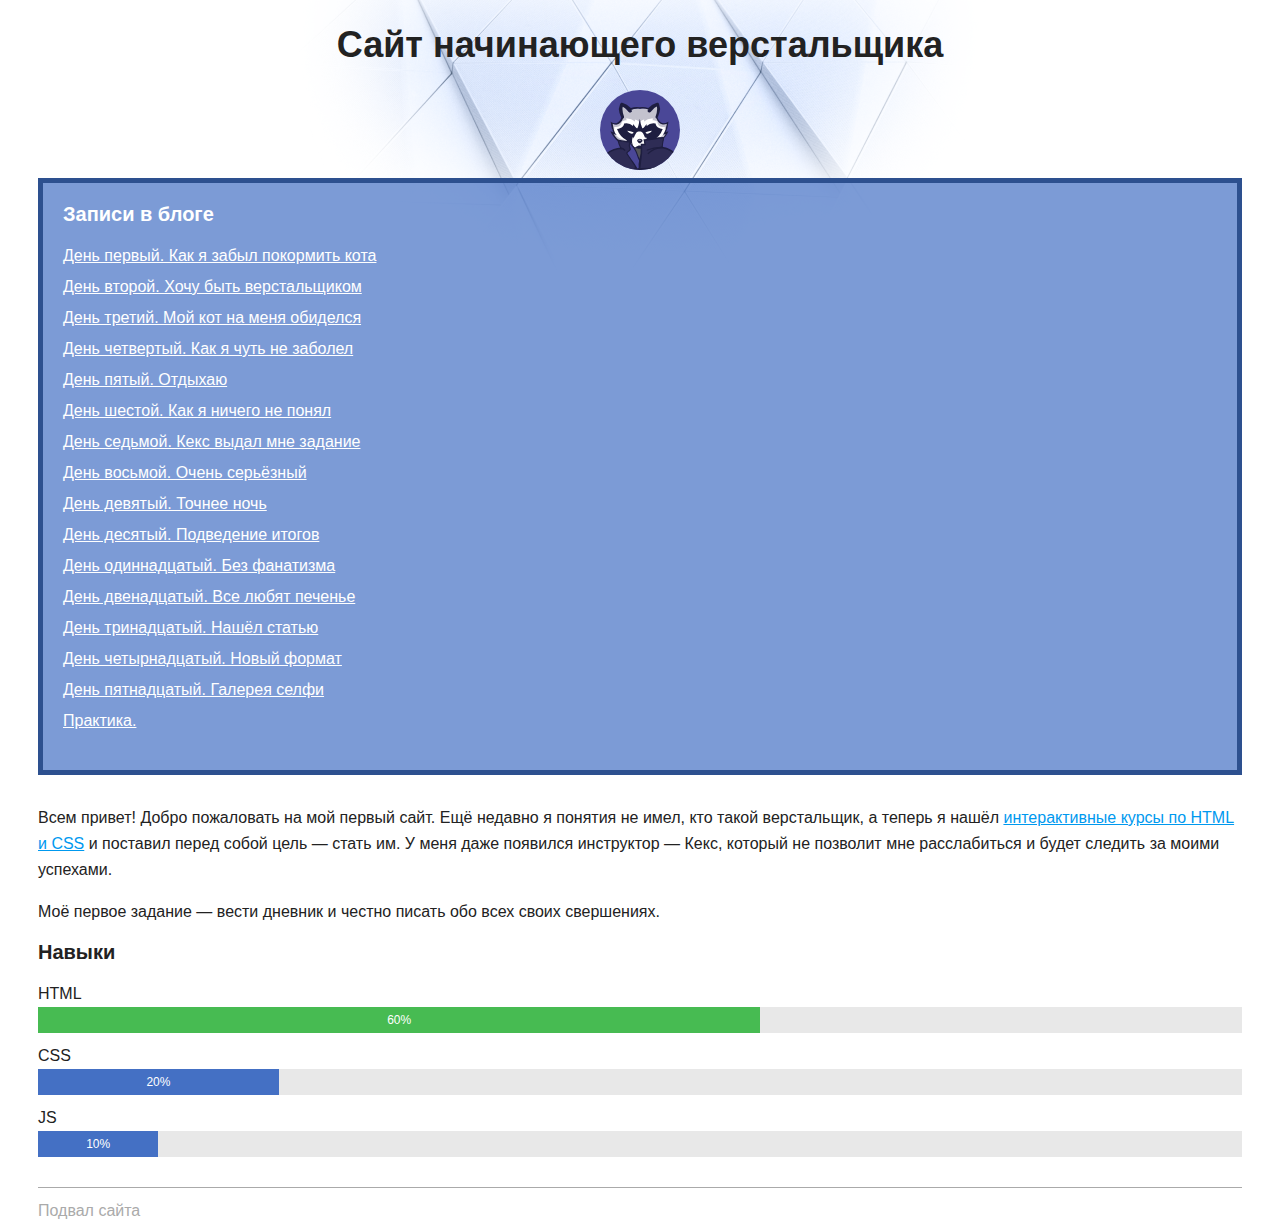
<file: index.html>
<!DOCTYPE html>
<html lang="ru">
  <head>
    <meta charset="utf-8">
    <title>Сайт начинающего верстальщика</title>
    <link rel="stylesheet" href="style.css">
  </head>
  <body>
    <header>
      <h1 class="page-title">Сайт начинающего верстальщика</h1>
    </header>
    <main>
      <div class="avatar-container">
        <img class="avatar" src="img/raccoon.svg" width="80" height="80" alt="Аватарка">
      </div>
      <nav class="blog-navigation">
        <h2>Записи в блоге</h2>
        <ul>
          <li><a href="day-1.html">День первый. Как я забыл покормить кота</a></li>
          <li><a href="day-2.html">День второй. Хочу быть верстальщиком</a></li>
          <li><a href="day-3.html">День третий. Мой кот на меня обиделся</a></li>
          <li><a href="day-4.html">День четвертый. Как я чуть не заболел</a></li>
          <li><a href="day-5.html">День пятый. Отдыхаю</a></li>
          <li><a href="day-6.html">День шестой. Как я ничего не понял</a></li>
          <li><a href="day-7.html">День седьмой. Кекс выдал мне задание</a></li>
          <li><a href="day-8.html">День восьмой. Очень серьёзный</a></li>
          <li><a href="day-9.html">День девятый. Точнее ночь</a></li>
          <li><a href="day-10.html">День десятый. Подведение итогов</a></li>
          <li><a href="day-11.html">День одиннадцатый. Без фанатизма</a></li>
          <li><a href="day-12.html">День двенадцатый. Все любят печенье</a></li>
          <li><a href="day-13.html">День тринадцатый. Нашёл статью</a></li>
          <li><a href="day-14.html">День четырнадцатый. Новый формат</a></li>
          <li><a href="day-15.html">День пятнадцатый. Галерея селфи</a></li>
          <li><a href="Praktika.html"> Практика.</a></li>
        </ul>
      </nav>
      <section>
        <p>Всем привет! Добро пожаловать на мой первый сайт. Ещё недавно я понятия не имел, кто такой верстальщик, а теперь я нашёл <a href="https://htmlacademy.ru/courses">интерактивные курсы по HTML и CSS</a> и поставил перед собой цель — стать им. У меня даже появился инструктор — Кекс, который не позволит мне расслабиться и будет следить за моими успехами.</p>
        <p>Моё первое задание — вести дневник и честно писать обо всех своих свершениях.</p>
      </section>
      <section>
        <h2>Навыки</h2>
        <dl class="skills">
          <dt>HTML</dt>
          <dd><div class="skills-level skills-level-ok" style="width: 60%;">60%</div></dd>
          <dt>CSS</dt>
          <dd><div class="skills-level" style="width: 20%;">20%</div></dd>
          <dt>JS</dt>
          <dd><div class="skills-level" style="width: 10%;">10%</div></dd>
        </dl>
      </section>
    </main>
    <footer>
      Подвал сайта
    </footer>
  </body>
</html>
</file>
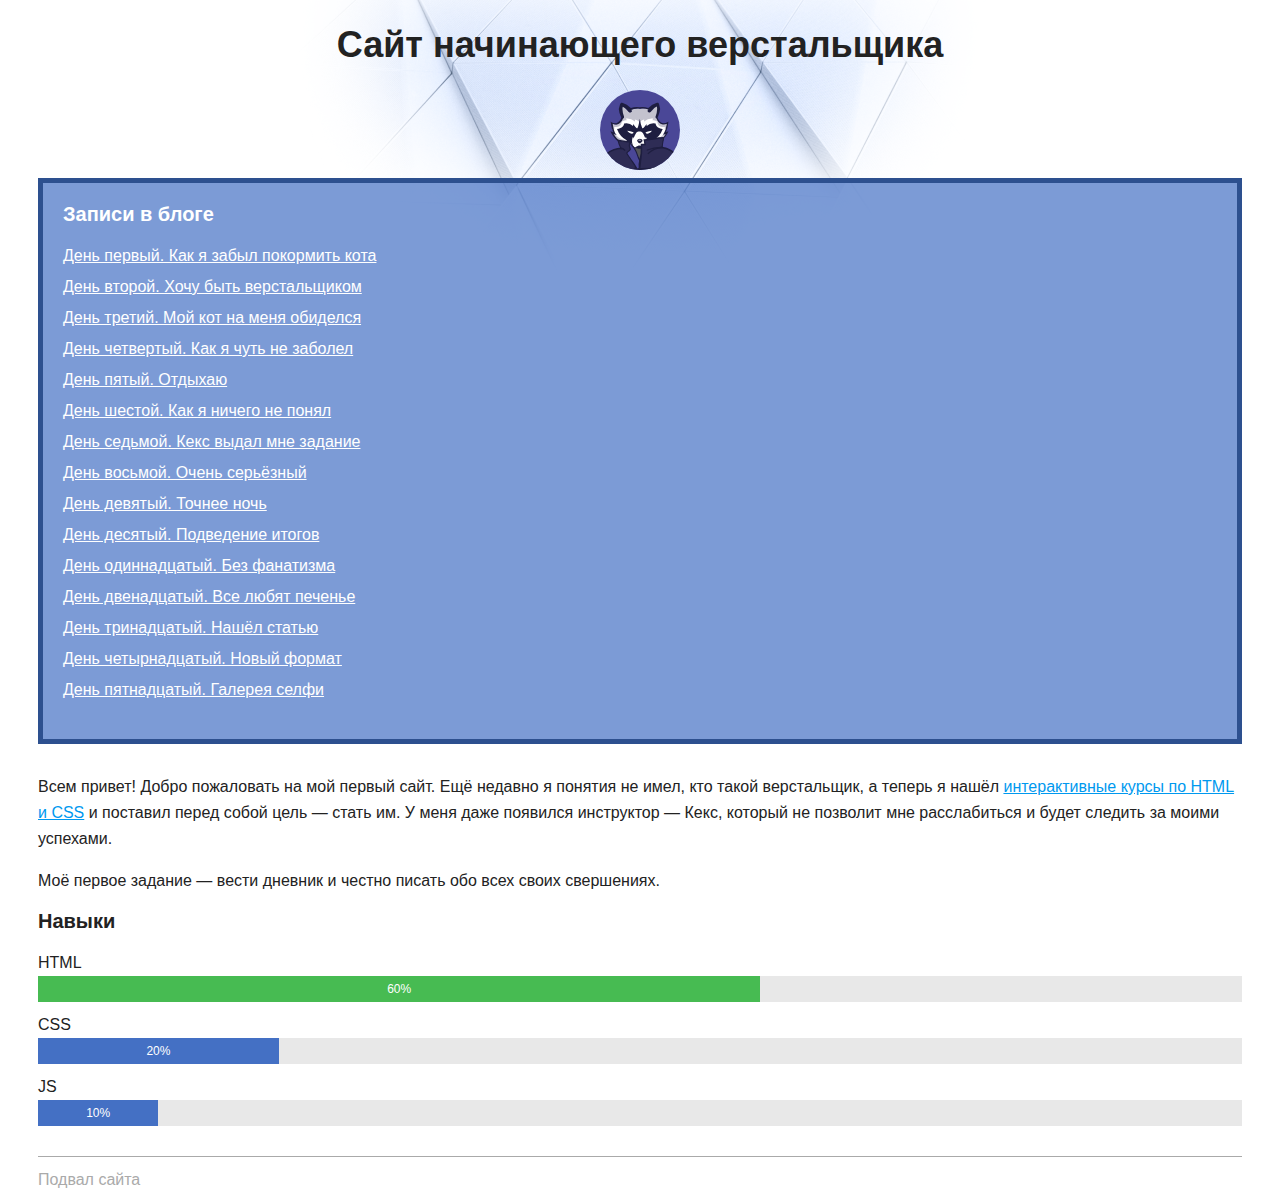
<file: project-state-final/project 2/index.html>
<!DOCTYPE html>
<html lang="ru">
  <head>
    <meta charset="utf-8">
    <title>Сайт начинающего верстальщика</title>
    <link rel="stylesheet" href="style.css">
  </head>
  <body>
    <header>
      <h1 class="page-title">Сайт начинающего верстальщика</h1>
    </header>
    <main>
      <div class="avatar-container">
        <img class="avatar" src="img/raccoon.svg" width="80" height="80" alt="Аватарка">
      </div>
      <nav class="blog-navigation">
        <h2>Записи в блоге</h2>
        <ul>
          <li><a href="day-1.html">День первый. Как я забыл покормить кота</a></li>
          <li><a href="day-2.html">День второй. Хочу быть верстальщиком</a></li>
          <li><a href="day-3.html">День третий. Мой кот на меня обиделся</a></li>
          <li><a href="day-4.html">День четвертый. Как я чуть не заболел</a></li>
          <li><a href="day-5.html">День пятый. Отдыхаю</a></li>
          <li><a href="day-6.html">День шестой. Как я ничего не понял</a></li>
          <li><a href="day-7.html">День седьмой. Кекс выдал мне задание</a></li>
          <li><a href="day-8.html">День восьмой. Очень серьёзный</a></li>
          <li><a href="day-9.html">День девятый. Точнее ночь</a></li>
          <li><a href="day-10.html">День десятый. Подведение итогов</a></li>
          <li><a href="day-11.html">День одиннадцатый. Без фанатизма</a></li>
          <li><a href="day-12.html">День двенадцатый. Все любят печенье</a></li>
          <li><a href="day-13.html">День тринадцатый. Нашёл статью</a></li>
          <li><a href="day-14.html">День четырнадцатый. Новый формат</a></li>
          <li><a href="day-15.html">День пятнадцатый. Галерея селфи</a></li>
        </ul>
      </nav>
      <section>
        <p>Всем привет! Добро пожаловать на мой первый сайт. Ещё недавно я понятия не имел, кто такой верстальщик, а теперь я нашёл <a href="https://htmlacademy.ru/courses">интерактивные курсы по HTML и CSS</a> и поставил перед собой цель — стать им. У меня даже появился инструктор — Кекс, который не позволит мне расслабиться и будет следить за моими успехами.</p>
        <p>Моё первое задание — вести дневник и честно писать обо всех своих свершениях.</p>
      </section>
      <section>
        <h2>Навыки</h2>
        <dl class="skills">
          <dt>HTML</dt>
          <dd><div class="skills-level skills-level-ok" style="width: 60%;">60%</div></dd>
          <dt>CSS</dt>
          <dd><div class="skills-level" style="width: 20%;">20%</div></dd>
          <dt>JS</dt>
          <dd><div class="skills-level" style="width: 10%;">10%</div></dd>
        </dl>
      </section>
    </main>
    <footer>
      Подвал сайта
    </footer>
  </body>
</html>
</file>
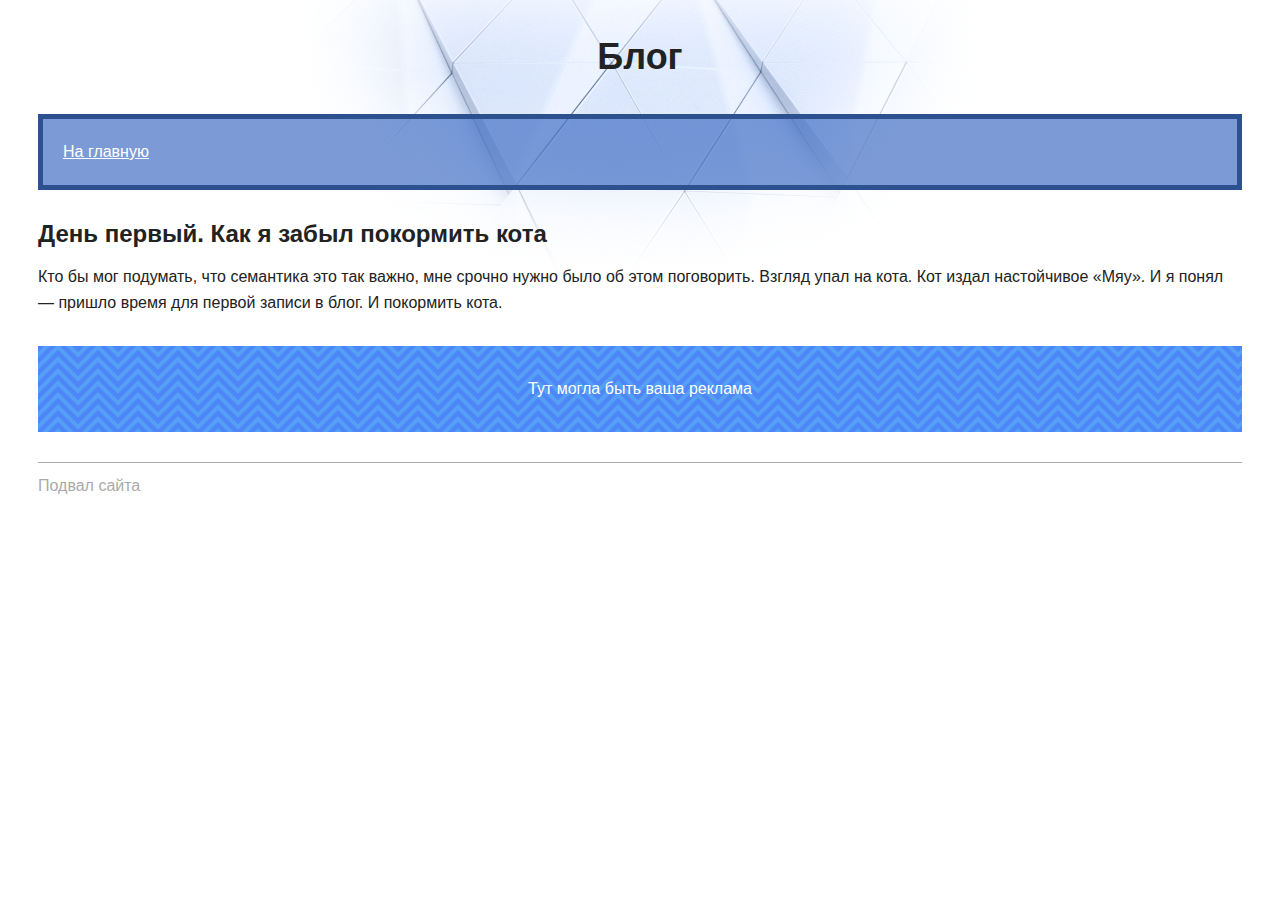
<file: day-1.html>
<!DOCTYPE html>
<html lang="ru">
  <head>
    <title>Дневник начинающего верстальщика</title>
    <link rel="stylesheet" href="style.css">
  </head>
  <body>
    <header>
      <p class="page-title">Блог</p>
      <nav class="blog-navigation">
        <a href="index.html">На главную</a>
      </nav>
    </header>
    <main>
      <article>
        <h1>День первый. Как я забыл покормить кота</h1>
        <p>Кто бы мог подумать, что семантика это так важно, мне срочно нужно было об этом поговорить. Взгляд упал на кота. Кот издал настойчивое «Мяу». И я понял — пришло время для первой записи в блог. И покормить кота.</p>
      </article>
      <aside class="partnership">
        Тут могла быть ваша реклама
      </aside>
    </main>
    <footer>
      Подвал сайта
    </footer>
  </body>
</html>
</file>
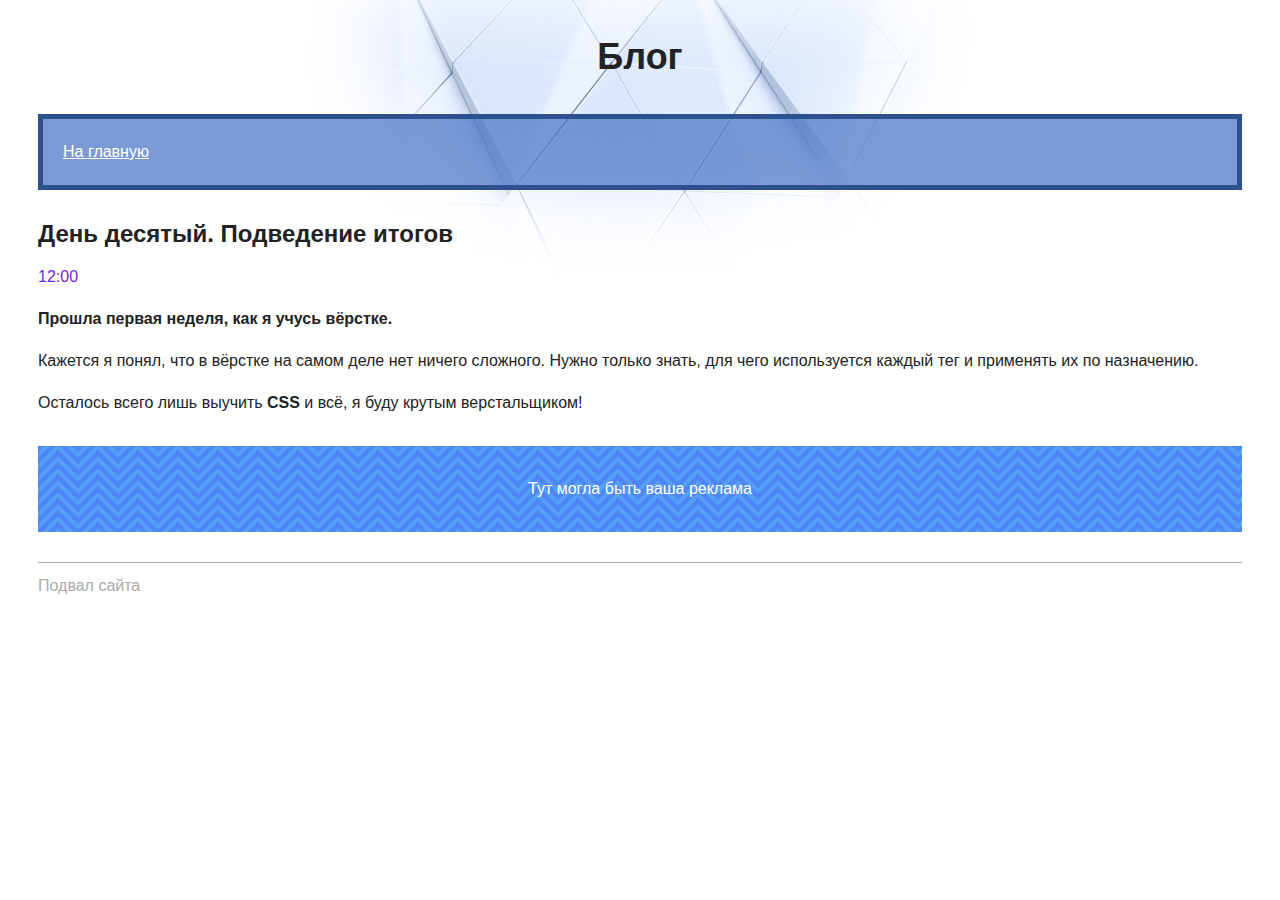
<file: day-10.html>
<!DOCTYPE html>
<html lang="ru">
  <head>
    <title>Сайт начинающего верстальщика</title>
    <link rel="stylesheet" href="style.css">
  </head>
  <body>
    <header>
      <p class="page-title">Блог</p>
      <nav class="blog-navigation">
        <a href="index.html">На главную</a>
      </nav>
    </header>
    <main>
      <article>
        <h1>День десятый. Подведение итогов</h1>
        <time datetime="2018-11-28T12:00">12:00</time>

        <p><b>Прошла первая неделя, как я учусь вёрстке.</b></p>

        <p>Кажется я понял, что в вёрстке на самом деле нет ничего сложного. Нужно только знать, для чего используется каждый тег и применять их по назначению.</p>

        <p>Осталось всего лишь выучить <strong>CSS</strong> и всё, я буду крутым верстальщиком!</p>
      </article>
      <aside class="partnership">
        Тут могла быть ваша реклама
      </aside>
    </main>
    <footer>
      Подвал сайта
    </footer>
  </body>
</html>
</file>
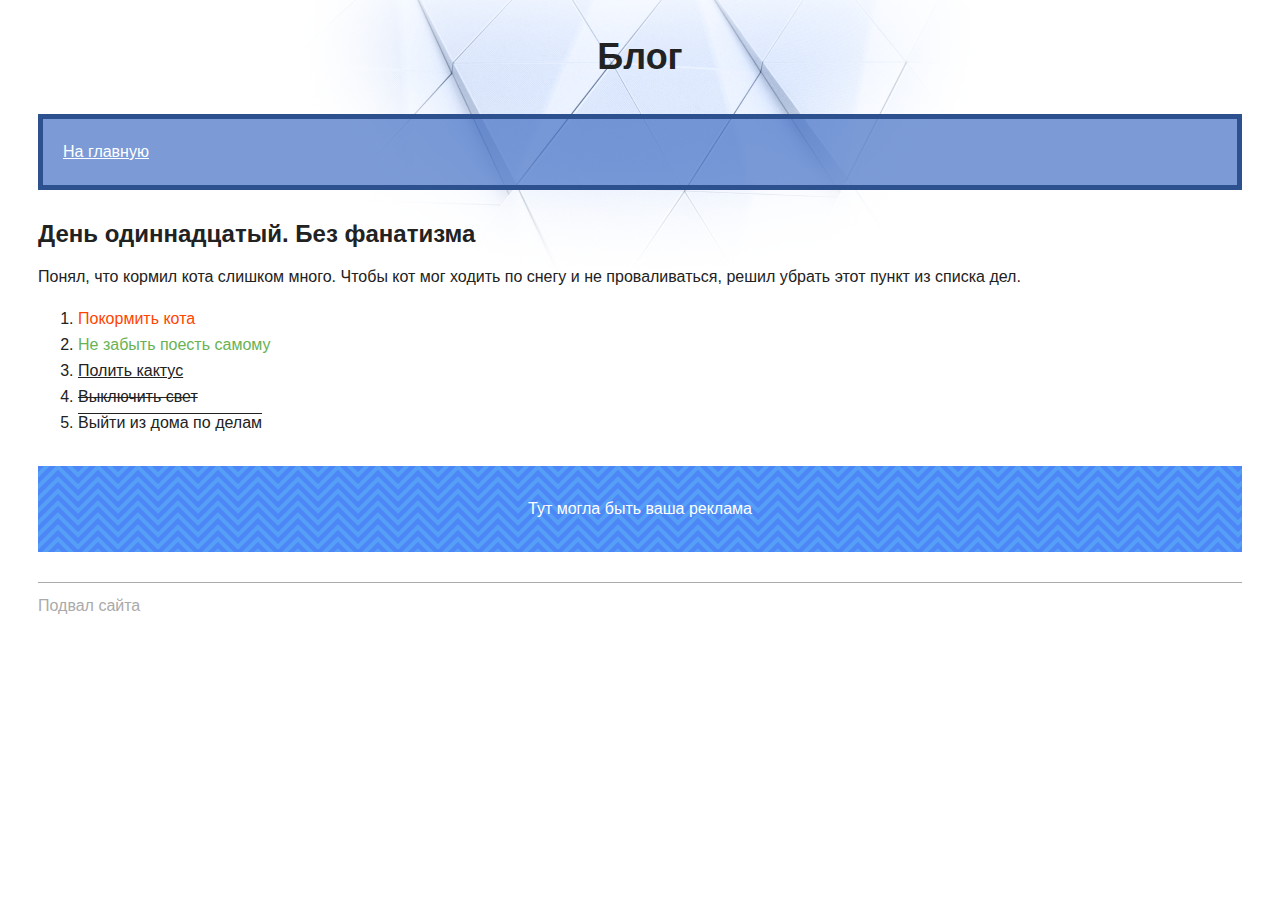
<file: day-11.html>
<!DOCTYPE html>
<html lang="ru">
  <head>
    <title>Сайт начинающего верстальщика</title>
    <link rel="stylesheet" href="style.css">
  </head>
  <body>
    <header>
      <p class="page-title">Блог</p>
      <nav class="blog-navigation">
        <a href="index.html">На главную</a>
      </nav>
    </header>
    <main>
      <article>
        <h1>День одиннадцатый. Без фанатизма</h1>
        <p>Понял, что кормил кота слишком много. Чтобы кот мог ходить по снегу и не проваливаться, решил убрать этот пункт из списка дел.</p>
        <ol>
          <li><del>Покормить кота</del></li>
          <li><ins>Не забыть поесть самому</ins></li>
          <li class="underline">Полить кактус</li>
          <li class="line-through">Выключить свет</li>
          <li class="overline">Выйти из дома по делам</li>
        </ol>
      </article>
      <aside class="partnership">
        Тут могла быть ваша реклама
      </aside>
    </main>
    <footer>
      Подвал сайта
    </footer>
  </body>
</html>
</file>
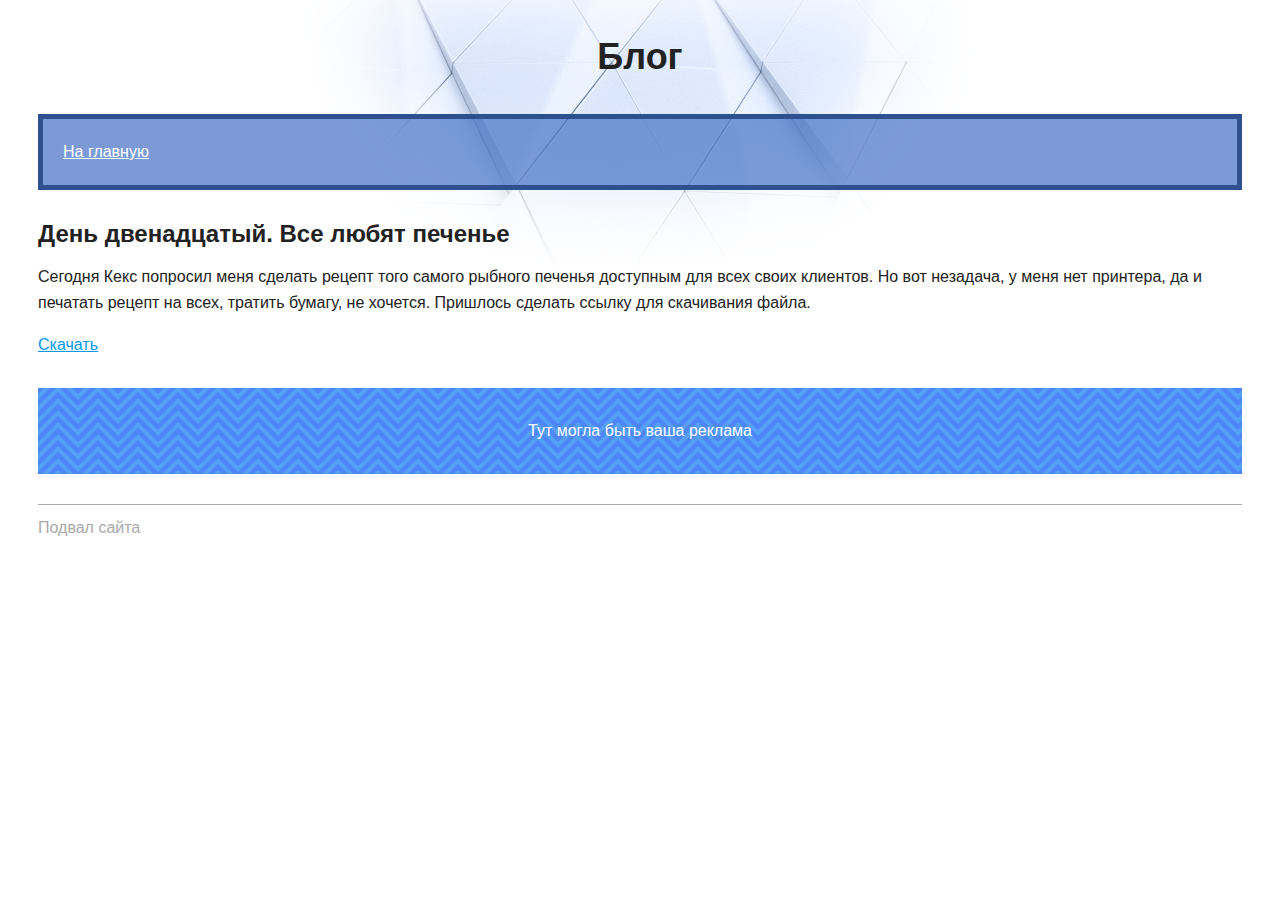
<file: day-12.html>
<!DOCTYPE html>
<html lang="ru">
  <head>
    <title>Сайт начинающего верстальщика</title>
    <link rel="stylesheet" href="style.css">
  </head>
  <body>
    <header>
      <p class="page-title">Блог</p>
      <nav class="blog-navigation">
        <a href="index.html">На главную</a>
      </nav>
    </header>
    <main>
      <article>
        <h1>День двенадцатый. Все любят печенье</h1>
        <p>Сегодня Кекс попросил меня сделать рецепт <a>того самого рыбного печенья</a> доступным для всех своих клиентов. Но вот незадача, у меня нет принтера, да и печатать рецепт на всех, тратить бумагу, не хочется. Пришлось сделать ссылку для скачивания файла.</p>
        <p>
          <a href="files/recipe.pdf" download>Скачать</a>
        </p>
      </article>
      <aside class="partnership">
        Тут могла быть ваша реклама
      </aside>
    </main>
    <footer>
      Подвал сайта
    </footer>
  </body>
</html>
</file>
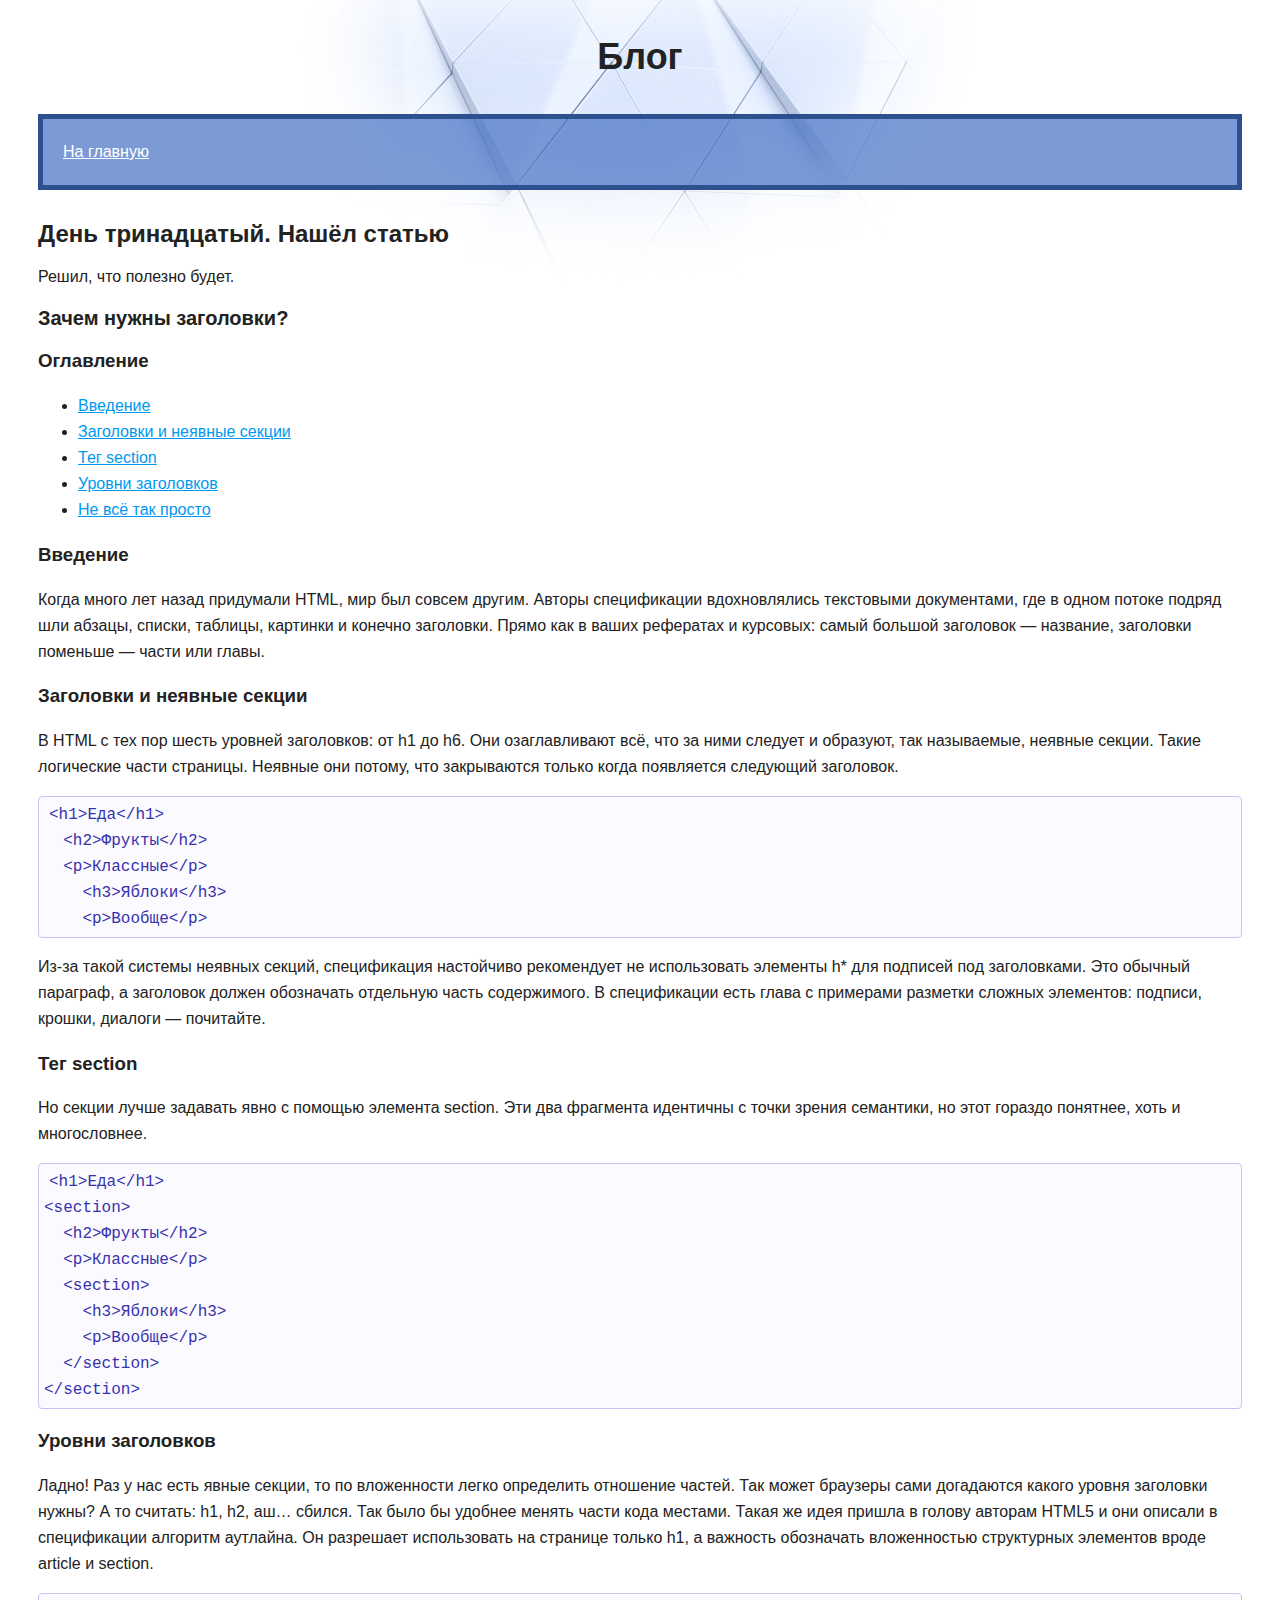
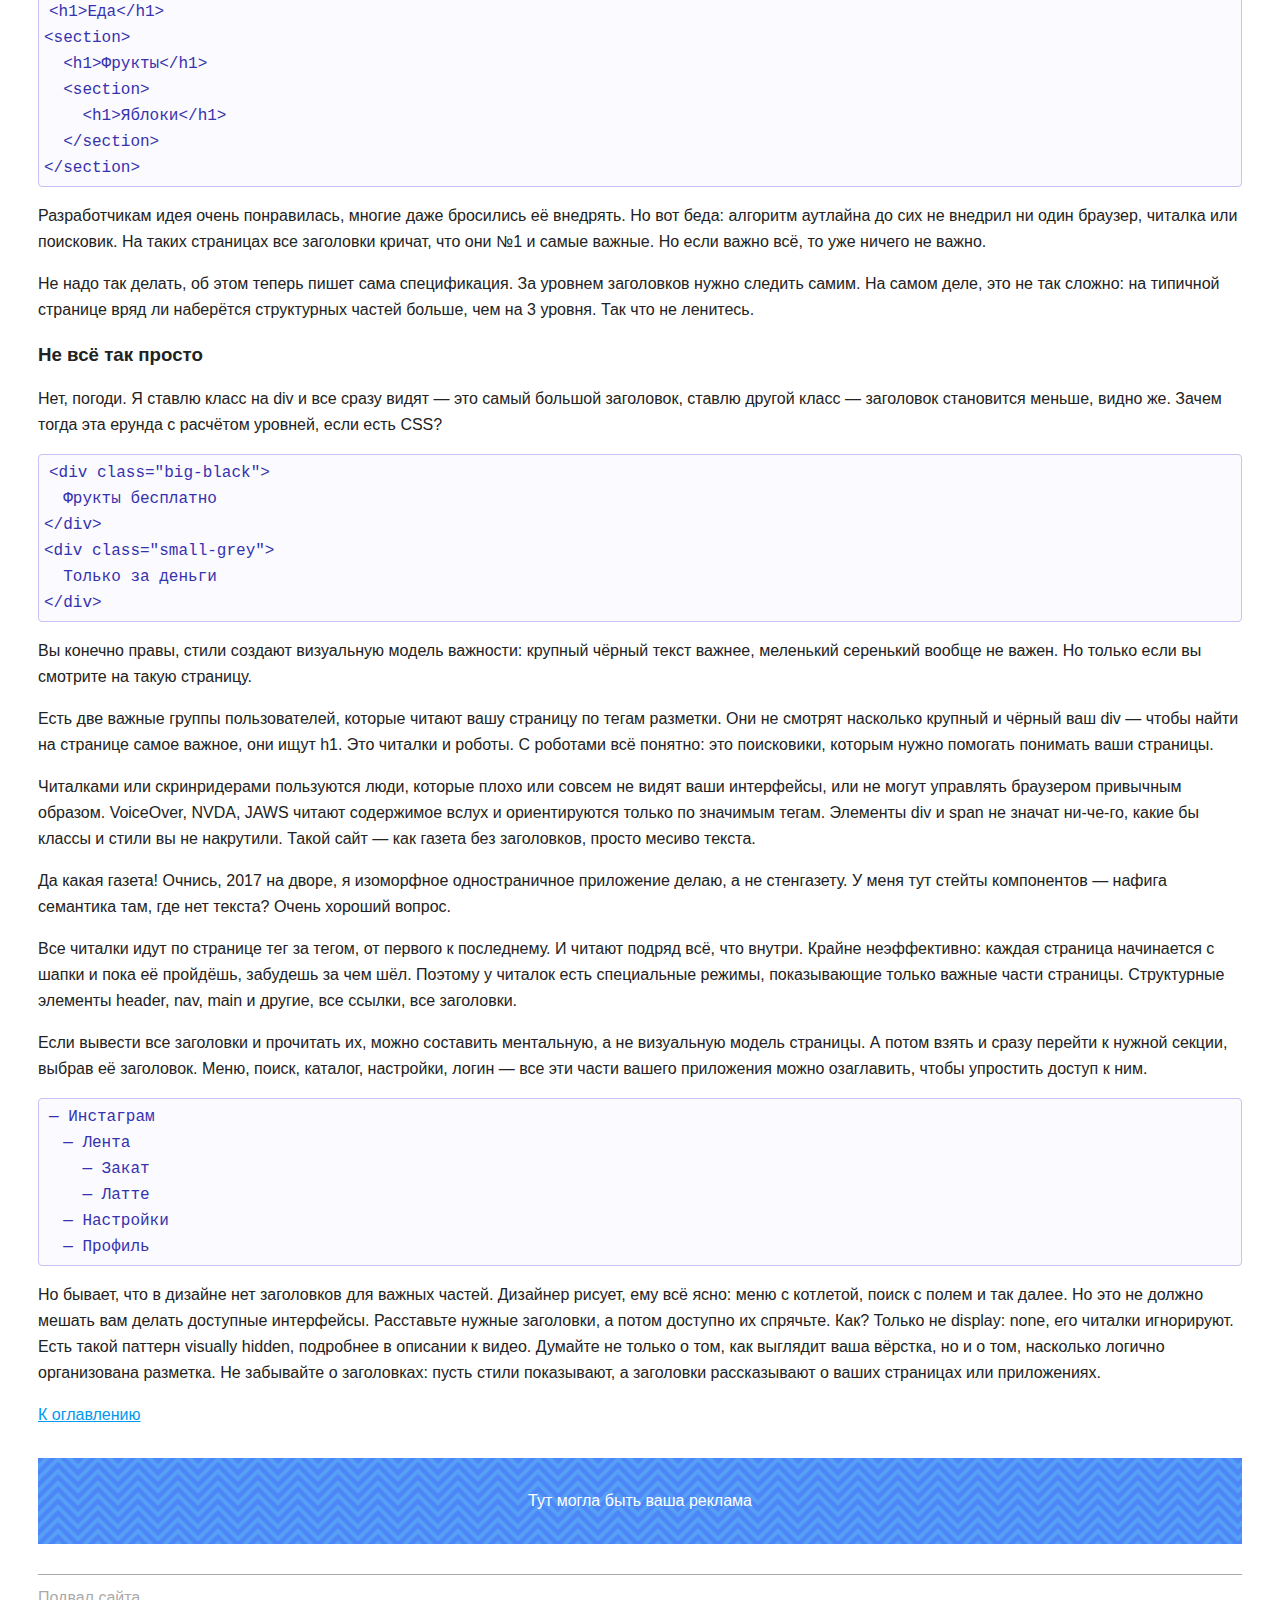
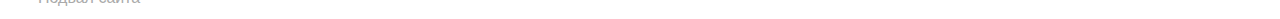
<file: day-13.html>
<!DOCTYPE html>
<html lang="ru">
  <head>
    <title>Сайт начинающего верстальщика</title>
    <link rel="stylesheet" href="style.css">
  </head>
  <body>
    <header>
      <p class="page-title">Блог</p>
      <nav class="blog-navigation">
        <a href="index.html">На главную</a>
      </nav>
    </header>
    <main>
      <article>
        <h1>День тринадцатый. Нашёл статью</h1>
        <p>Решил, что полезно будет.</p>

        <h2>Зачем нужны заголовки?</h2>

        <h3 id="content">Оглавление</h3>
        <ul>
          <li>
            <a href="#intro">Введение</a>
          </li>
          <li>
            <a href="#heading">Заголовки и неявные секции</a>
          </li>
          <li>
            <a href="#sections">Тег section</a>
          </li>
          <li>
            <a href="#levels">Уровни заголовков</a>
          </li>
          <li>
            <a href="#easy">Не всё так просто</a>
          </li>
        </ul>

        <article>
          <h3 id="intro">Введение</h3>

          <p>Когда много лет назад придумали HTML, мир был совсем другим. Авторы спецификации вдохновлялись текстовыми документами, где в одном потоке подряд шли абзацы, списки, таблицы, картинки и конечно заголовки. Прямо как в ваших рефератах и курсовых: самый большой заголовок — название, заголовки поменьше — части или главы.</p>

          <h3 id="heading">Заголовки и неявные секции</h3>

          <p>В HTML с тех пор шесть уровней заголовков: от h1 до h6. Они озаглавливают всё, что за ними следует и образуют, так называемые, неявные секции. Такие логические части страницы. Неявные они потому, что закрываются только когда появляется следующий заголовок.</p>

          <pre><code>&lt;h1&gt;Еда&lt;/h1&gt;
  &lt;h2&gt;Фрукты&lt;/h2&gt;
  &lt;p&gt;Классные&lt;/p&gt;
    &lt;h3&gt;Яблоки&lt;/h3&gt;
    &lt;p&gt;Вообще&lt;/p&gt;</code></pre>

          <p>Из-за такой системы неявных секций, спецификация настойчиво рекомендует не использовать элементы h* для подписей под заголовками. Это обычный параграф, а заголовок должен обозначать отдельную часть содержимого. В спецификации есть глава с примерами разметки сложных элементов: подписи, крошки, диалоги — почитайте.</p>

          <h3 id="sections">Тег section</h3>

          <p>Но секции лучше задавать явно с помощью элемента section. Эти два фрагмента идентичны с точки зрения семантики, но этот гораздо понятнее, хоть и многословнее.</p>
          <pre><code>&lt;h1&gt;Еда&lt;/h1&gt;
&lt;section&gt;
  &lt;h2&gt;Фрукты&lt;/h2&gt;
  &lt;p&gt;Классные&lt;/p&gt;
  &lt;section&gt;
    &lt;h3&gt;Яблоки&lt;/h3&gt;
    &lt;p&gt;Вообще&lt;/p&gt;
  &lt;/section&gt;
&lt;/section&gt;</code></pre>

          <h3 id="levels">Уровни заголовков</h3>

          <p>Ладно! Раз у нас есть явные секции, то по вложенности легко определить отношение частей. Так может браузеры сами догадаются какого уровня заголовки нужны? А то считать: h1, h2, аш… сбился. Так было бы удобнее менять части кода местами. Такая же идея пришла в голову авторам HTML5 и они описали в спецификации алгоритм аутлайна. Он разрешает использовать на странице только h1, а важность обозначать вложенностью структурных элементов вроде article и section.</p>

          <pre><code>&lt;h1&gt;Еда&lt;/h1&gt;
&lt;section&gt;
  &lt;h1&gt;Фрукты&lt;/h1&gt;
  &lt;section&gt;
    &lt;h1&gt;Яблоки&lt;/h1&gt;
  &lt;/section&gt;
&lt;/section&gt;</code></pre>

          <p>Разработчикам идея очень понравилась, многие даже бросились её внедрять. Но вот беда: алгоритм аутлайна до сих не внедрил ни один браузер, читалка или поисковик. На таких страницах все заголовки кричат, что они №1 и самые важные. Но если важно всё, то уже ничего не важно.</p>

          <p>Не надо так делать, об этом теперь пишет сама спецификация. За уровнем заголовков нужно следить самим. На самом деле, это не так сложно: на типичной странице вряд ли наберётся структурных частей больше, чем на 3 уровня. Так что не ленитесь.</p>

          <h3 id="easy">Не всё так просто</h3>

          <p>Нет, погоди. Я ставлю класс на div и все сразу видят — это самый большой заголовок, ставлю другой класс — заголовок становится меньше, видно же. Зачем тогда эта ерунда с расчётом уровней, если есть CSS?</p>

          <pre><code>&lt;div class="big-black"&gt;
  Фрукты бесплатно
&lt;/div&gt;
&lt;div class="small-grey"&gt;
  Только за деньги
&lt;/div&gt;</code></pre>

          <p>Вы конечно правы, стили создают визуальную модель важности: крупный чёрный текст важнее, меленький серенький вообще не важен. Но только если вы смотрите на такую страницу.</p>

          <p>Есть две важные группы пользователей, которые читают вашу страницу по тегам разметки. Они не смотрят насколько крупный и чёрный ваш div — чтобы найти на странице самое важное, они ищут h1. Это читалки и роботы. С роботами всё понятно: это поисковики, которым нужно помогать понимать ваши страницы.</p>

          <p>Читалками или скринридерами пользуются люди, которые плохо или совсем не видят ваши интерфейсы, или не могут управлять браузером привычным образом. VoiceOver, NVDA, JAWS читают содержимое вслух и ориентируются только по значимым тегам. Элементы div и span не значат ни-че-го, какие бы классы и стили вы не накрутили. Такой сайт — как газета без заголовков, просто месиво текста.</p>

          <p>Да какая газета! Очнись, 2017 на дворе, я изоморфное одностраничное приложение делаю, а не стенгазету. У меня тут стейты компонентов — нафига семантика там, где нет текста? Очень хороший вопрос.</p>

          <p>Все читалки идут по странице тег за тегом, от первого к последнему. И читают подряд всё, что внутри. Крайне неэффективно: каждая страница начинается с шапки и пока её пройдёшь, забудешь за чем шёл. Поэтому у читалок есть специальные режимы, показывающие только важные части страницы. Структурные элементы header, nav, main и другие, все ссылки, все заголовки.</p>

          <p>Если вывести все заголовки и прочитать их, можно составить ментальную, а не визуальную модель страницы. А потом взять и сразу перейти к нужной секции, выбрав её заголовок. Меню, поиск, каталог, настройки, логин — все эти части вашего приложения можно озаглавить, чтобы упростить доступ к ним.</p>

          <pre><code>— Инстаграм
  — Лента
    — Закат
    — Латте
  — Настройки
  — Профиль</code></pre>

          <p>Но бывает, что в дизайне нет заголовков для важных частей. Дизайнер рисует, ему всё ясно: меню с котлетой, поиск с полем и так далее. Но это не должно мешать вам делать доступные интерфейсы. Расставьте нужные заголовки, а потом доступно их спрячьте. Как? Только не display: none, его читалки игнорируют. Есть такой паттерн visually hidden, подробнее в описании к видео.

          Думайте не только о том, как выглядит ваша вёрстка, но и о том, насколько логично организована разметка. Не забывайте о заголовках: пусть стили показывают, а заголовки рассказывают о ваших страницах или приложениях.</p>

          <p>
            <a href="#content">К оглавлению</a>
          </p>
        </article>
      </article>
      <aside class="partnership">
        Тут могла быть ваша реклама
      </aside>
    </main>
    <footer>
      Подвал сайта
    </footer>
  </body>
</html>
</file>
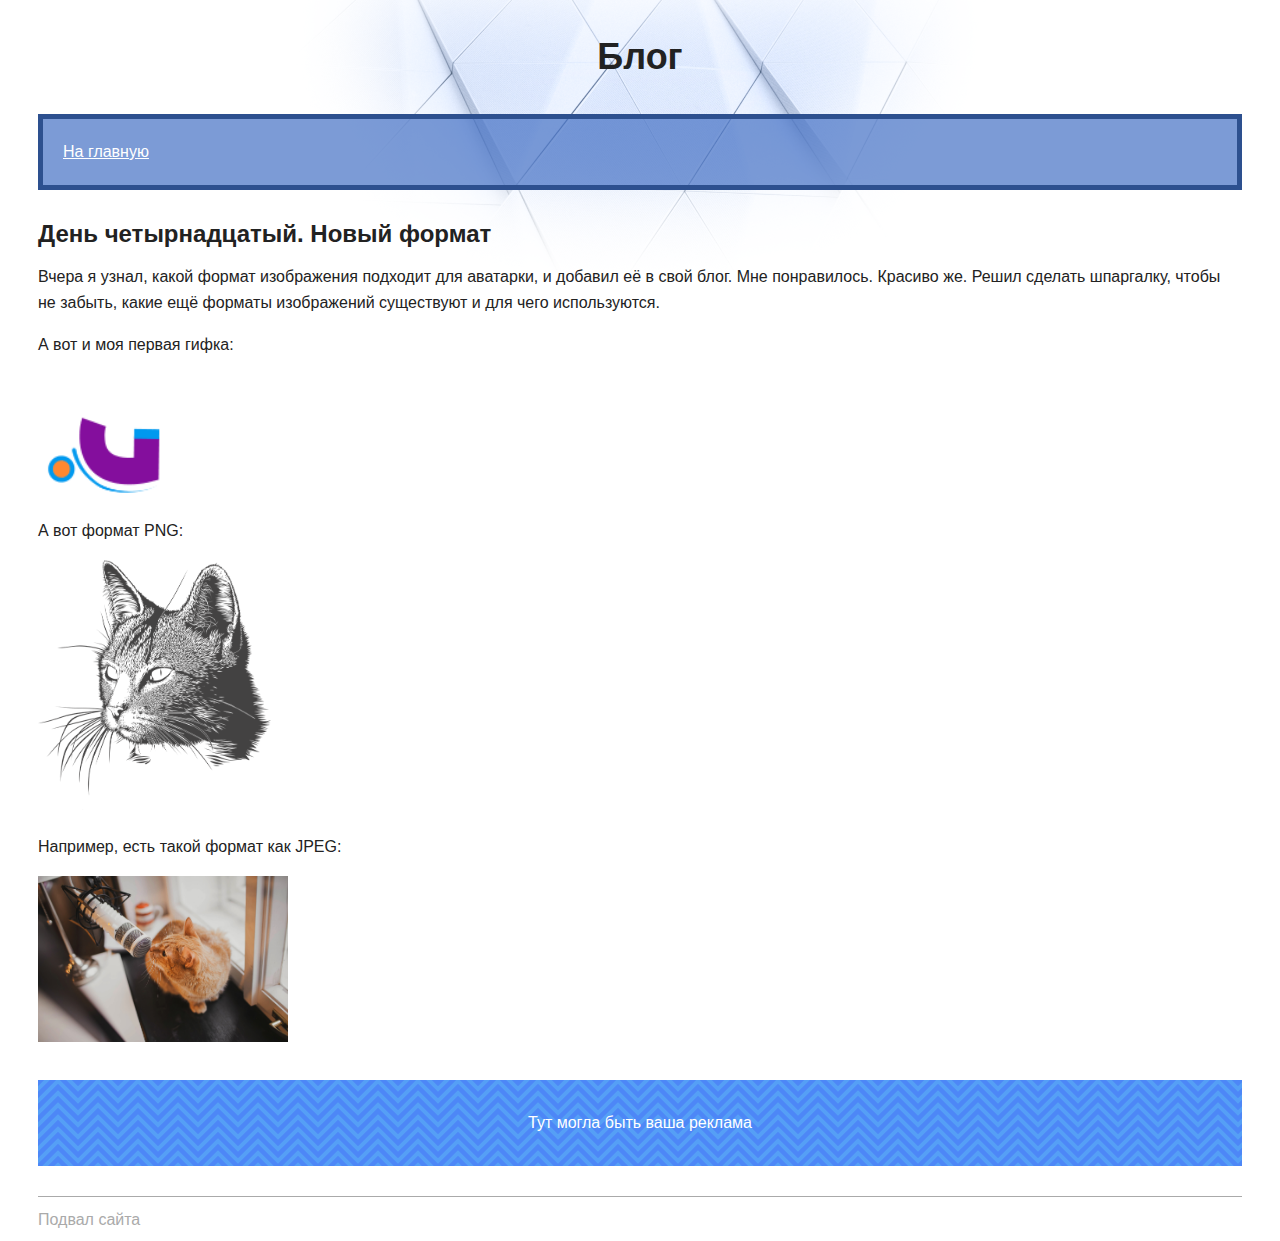
<file: day-14.html>
<!DOCTYPE html>
<html lang="ru">
  <head>
    <title>Сайт начинающего верстальщика</title>
    <link rel="stylesheet" href="style.css">
  </head>
  <body>
    <header>
      <p class="page-title">Блог</p>
      <nav class="blog-navigation">
        <a href="index.html">На главную</a>
      </nav>
    </header>
    <main>
      <article>
        <h1>День четырнадцатый. Новый формат</h1>
        <p>Вчера я узнал, какой формат изображения подходит для аватарки, и добавил её в свой блог. Мне понравилось. Красиво же. Решил сделать шпаргалку, чтобы не забыть, какие ещё форматы изображений существуют и для чего используются.</p>

        <p>А вот и моя первая гифка:</p>
        <img src="files/gifka.gif" width="250" height="120" alt="Анимация GIF">

        <p>А вот формат PNG:</p>
        <img src="files/portrait.png" height="250" alt="Портрет котика">

        <p>Например, есть такой формат как JPEG:</p>
        <img src="files/instructor-keks.jpg" width="250" alt="Инструктор Кекс">
      </article>
      <aside class="partnership">
        Тут могла быть ваша реклама
      </aside>
    </main>
    <footer>
      Подвал сайта
    </footer>
  </body>
</html>
</file>
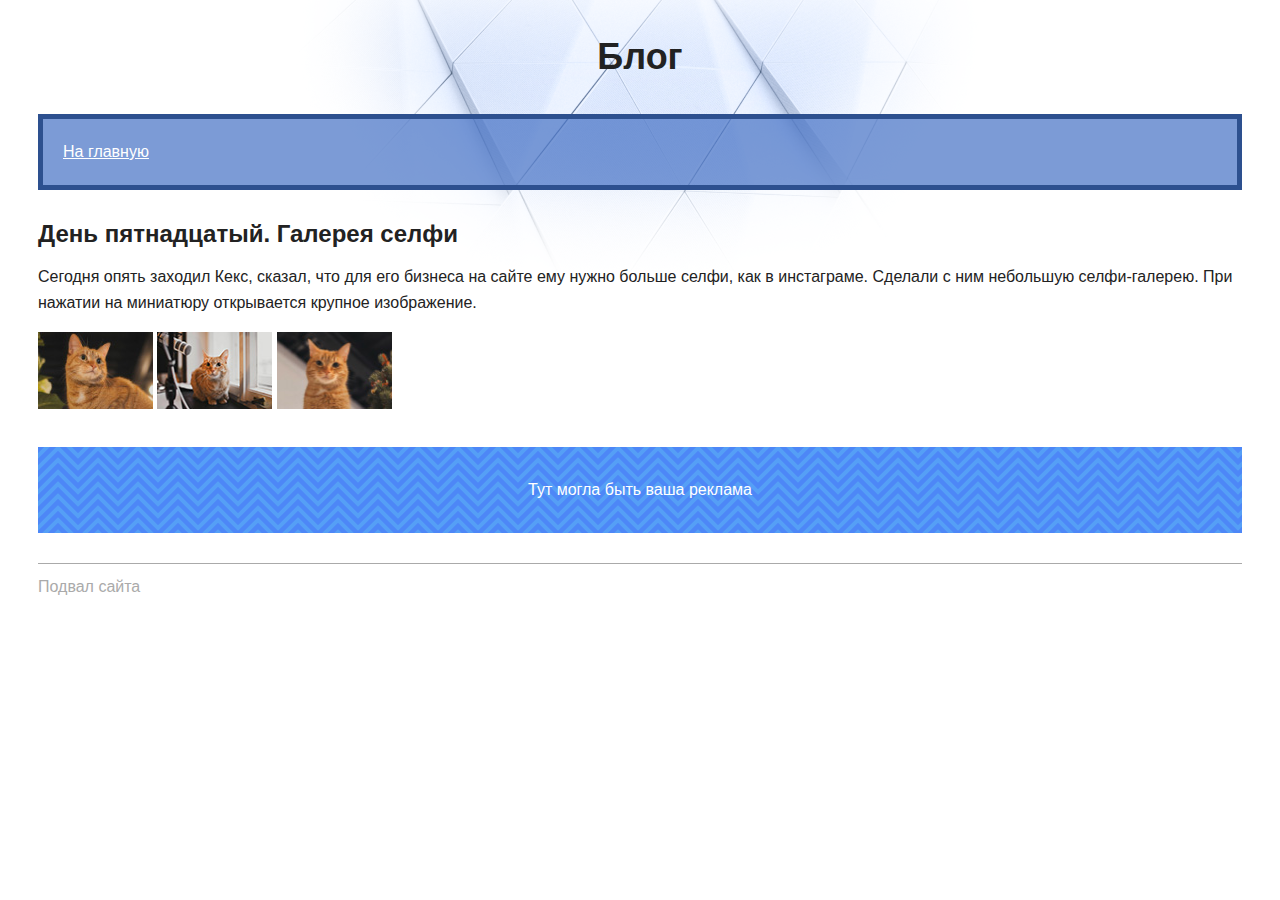
<file: day-15.html>
<!DOCTYPE html>
<html lang="ru">
  <head>
    <title>Сайт начинающего верстальщика</title>
    <link rel="stylesheet" href="style.css">
  </head>
  <body>
    <header>
      <p class="page-title">Блог</p>
      <nav class="blog-navigation">
        <a href="index.html">На главную</a>
      </nav>
    </header>
    <main>
      <article>
        <h1>День пятнадцатый. Галерея селфи</h1>
        <p>Сегодня опять заходил Кекс, сказал, что для его бизнеса на сайте ему нужно больше селфи, как в инстаграме. Сделали с ним небольшую селфи-галерею. При нажатии на миниатюру открывается крупное изображение.</p>
        <p>
          <a href="photo-1.html"><img src="files/preview-1.jpg" alt="Фоточка Кекса" width="115" height="77"></a>
          <a href="photo-2.html"><img src="files/preview-2.jpg" alt="Фоточка Кекса" width="115" height="77"></a>
          <a href="photo-3.html"><img src="files/preview-3.jpg" alt="Фоточка Кекса" width="115" height="77"></a>
        </p>
      </article>
      <aside class="partnership">
        Тут могла быть ваша реклама
      </aside>
    </main>
    <footer>
      Подвал сайта
    </footer>
  </body>
</html>
</file>
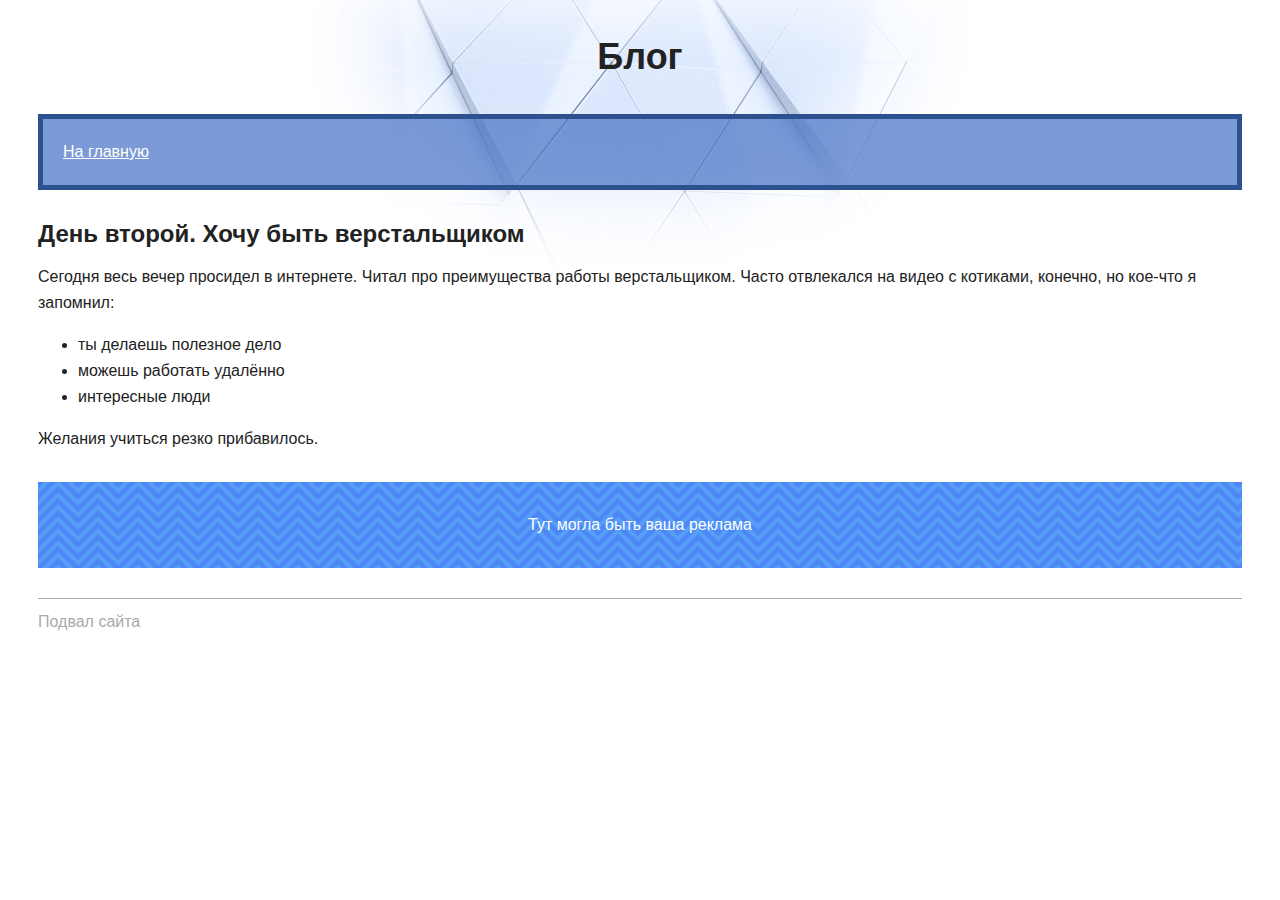
<file: day-2.html>
<!DOCTYPE html>
<html lang="ru">
  <head>
    <title>Дневник начинающего верстальщика</title>
    <link rel="stylesheet" href="style.css">
  </head>
  <body>
    <header>
      <p class="page-title">Блог</p>
      <nav class="blog-navigation">
        <a href="index.html">На главную</a>
      </nav>
    </header>
    <main>
      <article>
        <h1>День второй. Хочу быть верстальщиком</h1>
        <p>Сегодня весь вечер просидел в интернете. Читал про преимущества работы верстальщиком. Часто отвлекался на видео с котиками, конечно, но кое-что я запомнил:</p>

        <ul>
          <li>ты делаешь полезное дело</li>
          <li>можешь работать удалённо</li>
          <li>интересные люди</li>
        </ul>

        <p>Желания учиться резко прибавилось.</p>
      </article>
      <aside class="partnership">
        Тут могла быть ваша реклама
      </aside>
    </main>
    <footer>
      Подвал сайта
    </footer>
  </body>
</html>
</file>
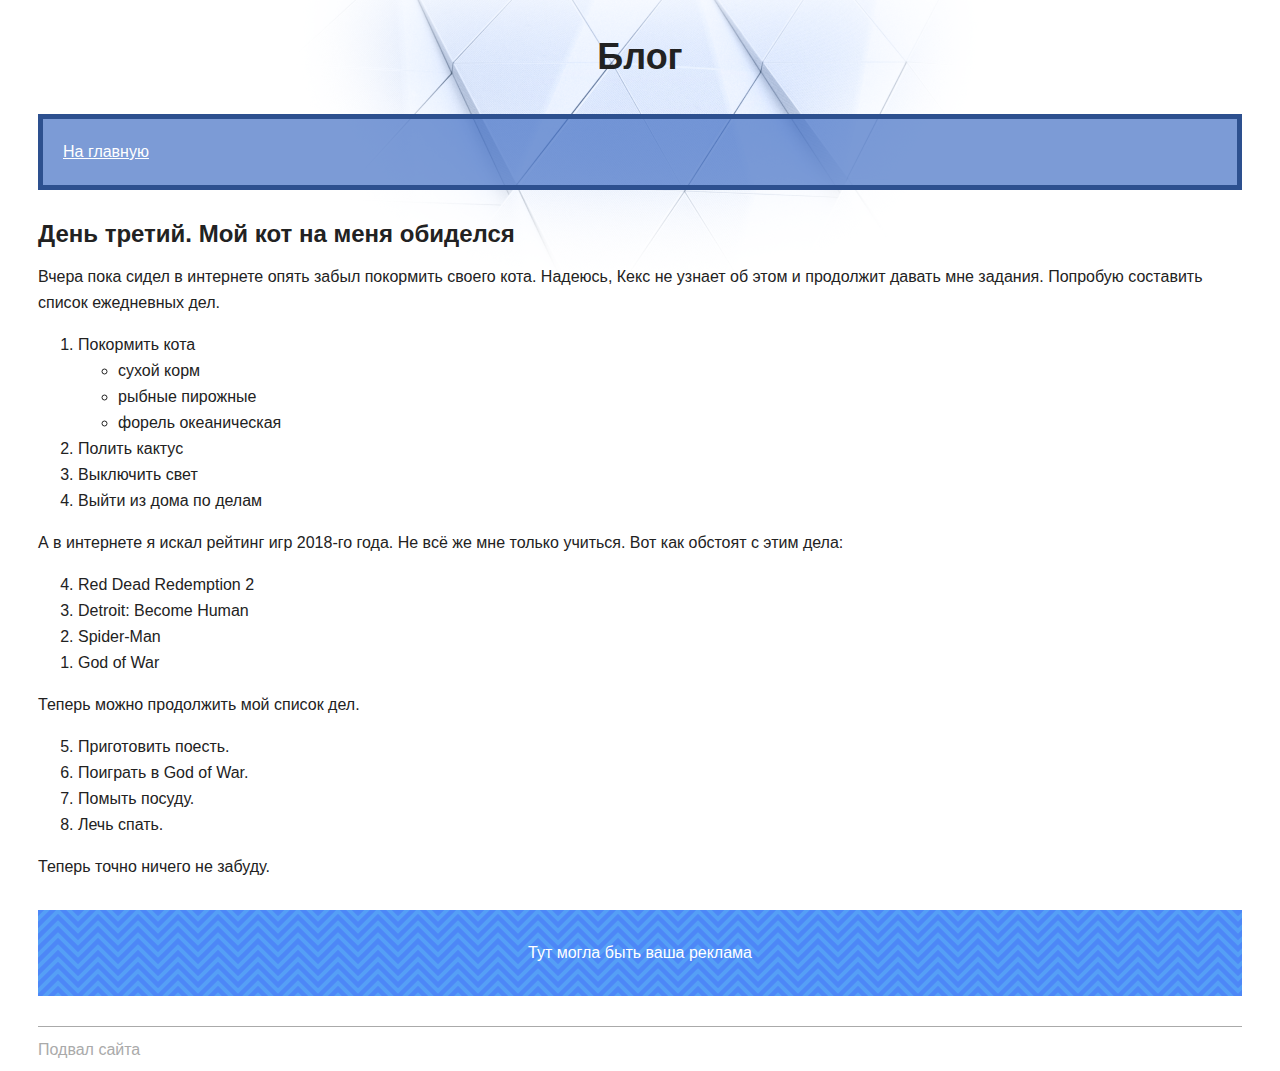
<file: day-3.html>
<!DOCTYPE html>
<html lang="ru">
  <head>
    <title>Сайт начинающего верстальщика</title>
    <link rel="stylesheet" href="style.css">
  </head>
  <body>
    <header>
      <p class="page-title">Блог</p>
      <nav class="blog-navigation">
        <a href="index.html">На главную</a>
      </nav>
    </header>
    <main>
      <article>
        <h1>День третий. Мой кот на меня обиделся</h1>
        <p>Вчера пока сидел в интернете опять забыл покормить своего кота. Надеюсь, Кекс не узнает об этом и продолжит давать мне задания. Попробую составить список ежедневных дел.</p>
        <ol>
          <li>Покормить кота
            <ul>
              <li>сухой корм</li>
              <li>рыбные пирожные</li>
              <li>форель океаническая</li>
            </ul>
          </li>
          <li>Полить кактус</li>
          <li>Выключить свет</li>
          <li>Выйти из дома по делам</li>
        </ol>

        <p>А в интернете я искал рейтинг игр 2018-го года. Не всё же мне только учиться. Вот как обстоят с этим дела:</p>
        <ol reversed>
          <li>Red Dead Redemption 2</li>
          <li>Detroit: Become Human</li>
          <li>Spider-Man</li>
          <li>God of War</li>
        </ol>

        <p>Теперь можно продолжить мой список дел.</p>
        <ol start="5">
          <li>Приготовить поесть.</li>
          <li>Поиграть в God of War.</li>
          <li>Помыть посуду.</li>
          <li>Лечь спать.</li>
        </ol>

        <p>Теперь точно ничего не забуду.</p>
      </article>
      <aside class="partnership">
        Тут могла быть ваша реклама
      </aside>
    </main>
    <footer>
      Подвал сайта
    </footer>
  </body>
</html>
</file>
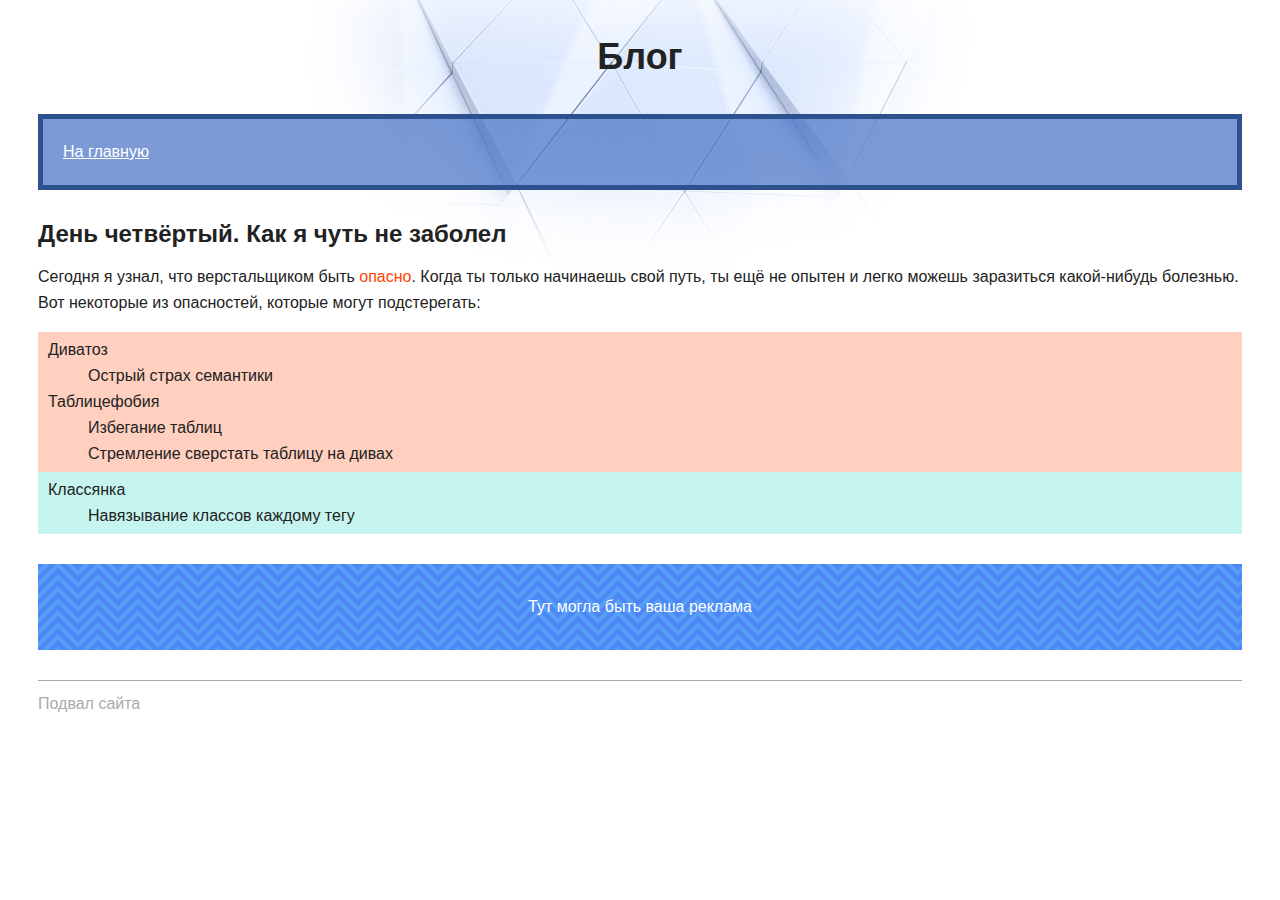
<file: day-4.html>
<!DOCTYPE html>
<html lang="ru">
  <head>
    <title>Сайт начинающего верстальщика</title>
    <link rel="stylesheet" href="style.css">
  </head>
  <body>
    <header>
      <p class="page-title">Блог</p>
      <nav class="blog-navigation">
        <a href="index.html">На главную</a>
      </nav>
    </header>
    <main>
      <article>
        <h1>День четвёртый. Как я чуть не заболел</h1>
        <p>Сегодня я узнал, что верстальщиком быть <span class="danger-text">опасно</span>. Когда ты только начинаешь свой путь, ты ещё не опытен и легко можешь заразиться какой-нибудь болезнью. Вот некоторые из опасностей, которые могут подстерегать:</p>

        <dl>
          <div class="danger-block">
            <dt>Диватоз</dt>
            <dd>Острый страх семантики</dd>
            <dt>Таблицефобия</dt>
            <dd>Избегание таблиц</dd>
            <dd>Стремление сверстать таблицу на дивах</dd>
          </div>
          <div class="no-danger-block">
            <dt>Классянка</dt>
            <dd>Навязывание классов каждому тегу</dd>
          </div>
        </dl>
      </article>
      <aside class="partnership">
        Тут могла быть ваша реклама
      </aside>
    </main>
    <footer>
      Подвал сайта
    </footer>
  </body>
</html>
</file>
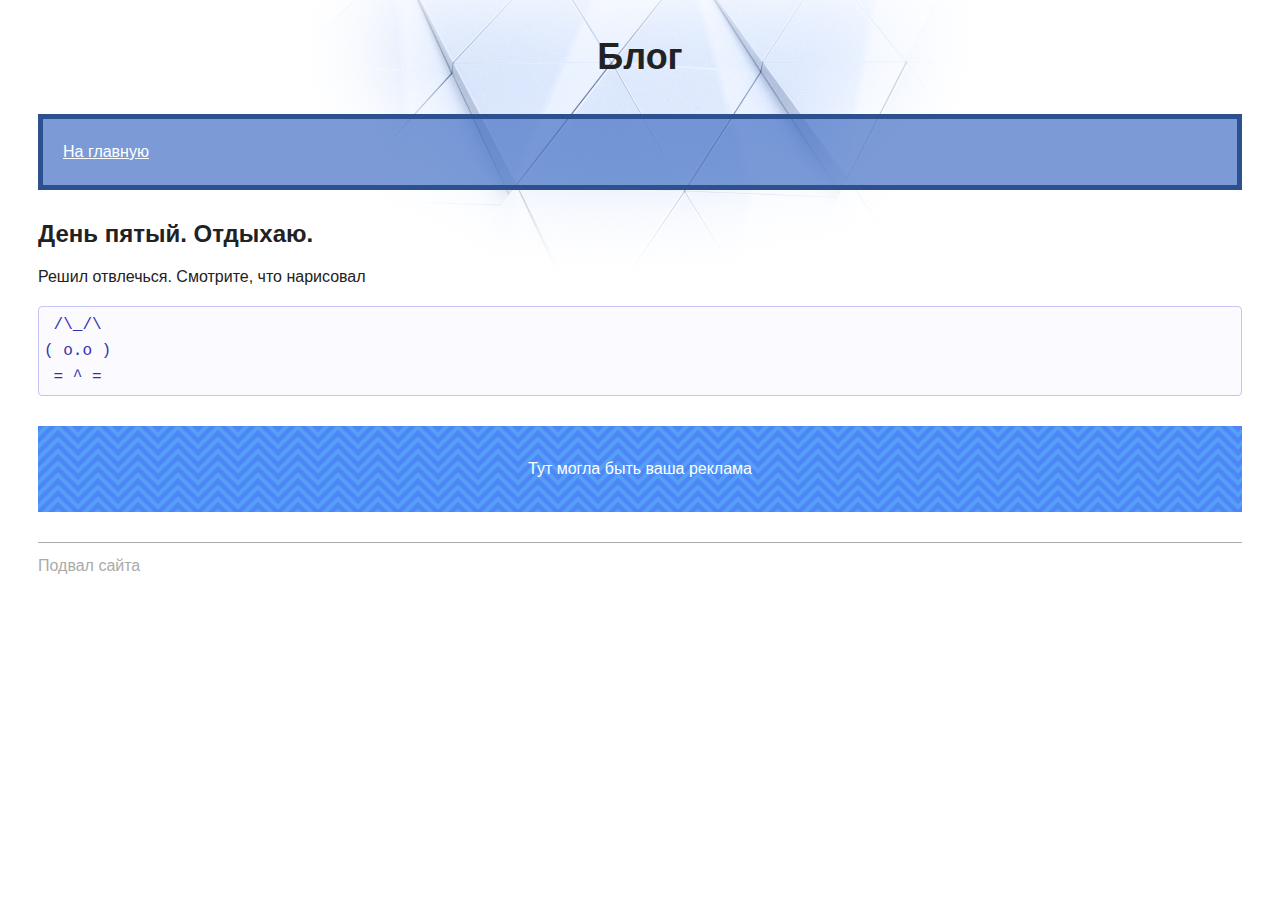
<file: day-5.html>
<!DOCTYPE html>
<html lang="ru">
  <head>
    <title>Сайт начинающего верстальщика</title>
    <link rel="stylesheet" href="style.css">
  </head>
  <body>
    <header>
      <p class="page-title">Блог</p>
      <nav class="blog-navigation">
        <a href="index.html">На главную</a>
      </nav>
    </header>
    <main>
      <article>
        <h1>День пятый. Отдыхаю.</h1>
        <p>Решил отвлечься. Смотрите, что нарисовал</p>

        <pre>
 /\_/\
( o.o )
 = ^ =</pre>
      </article>
      <aside class="partnership">
        Тут могла быть ваша реклама
      </aside>
    </main>
    <footer>
      Подвал сайта
    </footer>
  </body>
</html>
</file>
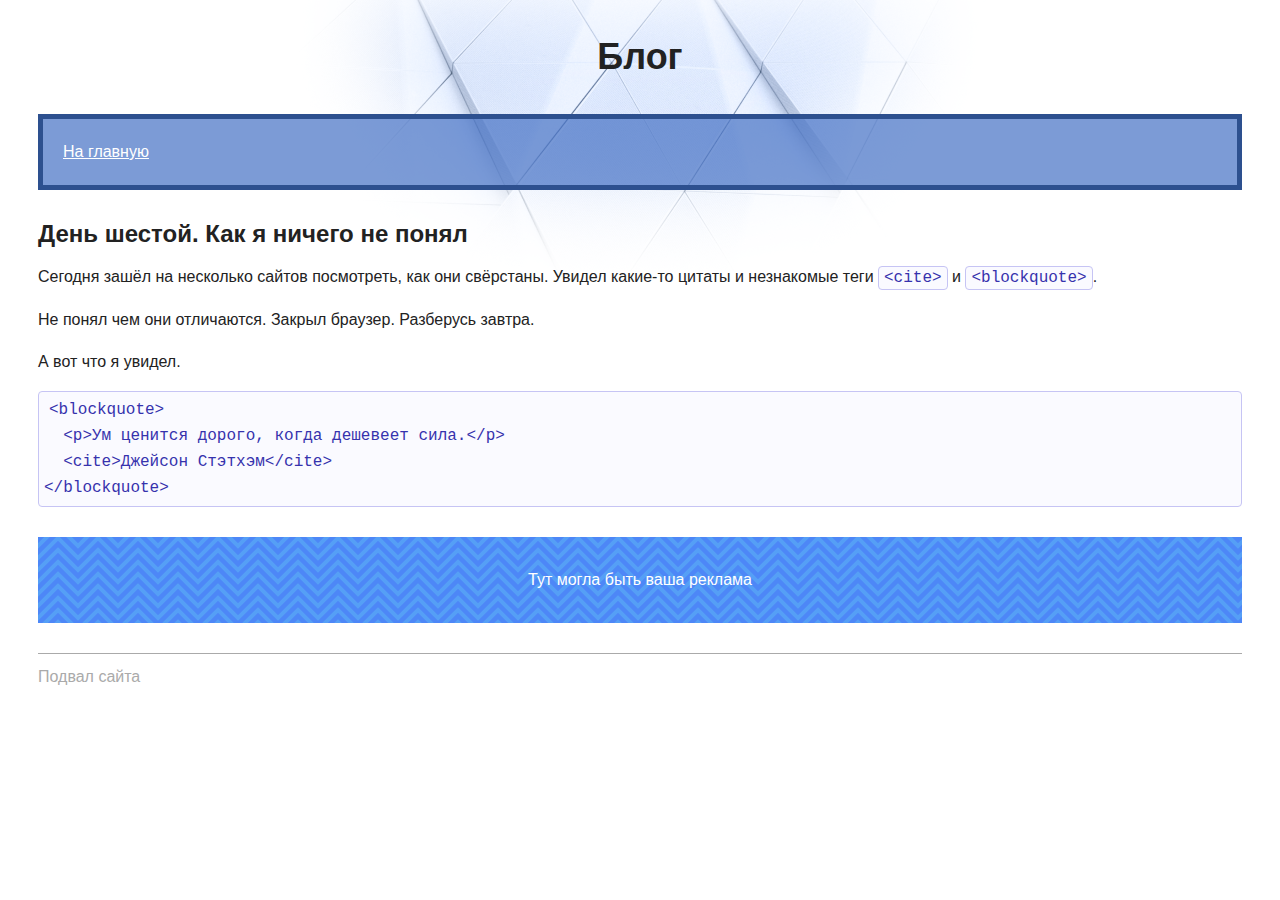
<file: day-6.html>
<!DOCTYPE html>
<html lang="ru">
  <head>
    <title>Сайт начинающего верстальщика</title>
    <link rel="stylesheet" href="style.css">
  </head>
  <body>
    <header>
      <p class="page-title">Блог</p>
      <nav class="blog-navigation">
        <a href="index.html">На главную</a>
      </nav>
    </header>
    <main>
      <article>
        <h1>День шестой. Как я ничего не понял</h1>
        <p>Сегодня зашёл на несколько сайтов посмотреть, как они свёрстаны. Увидел какие-то цитаты и незнакомые теги <code>&lt;cite&gt;</code> и <code>&lt;blockquote&gt;</code>.</p>
        <p>Не понял чем они отличаются. Закрыл браузер. Разберусь завтра.</p>
        <p>А вот что я увидел.</p>
       <pre><code>&lt;blockquote&gt;
  &lt;p&gt;Ум ценится дорого, когда дешевеет сила.&lt;/p&gt;
  &lt;cite&gt;Джейсон Стэтхэм&lt;/cite&gt;
&lt;/blockquote&gt;</code></pre>
      </article>
      <aside class="partnership">
        Тут могла быть ваша реклама
      </aside>
    </main>
    <footer>
      Подвал сайта
    </footer>
  </body>
</html>
</file>
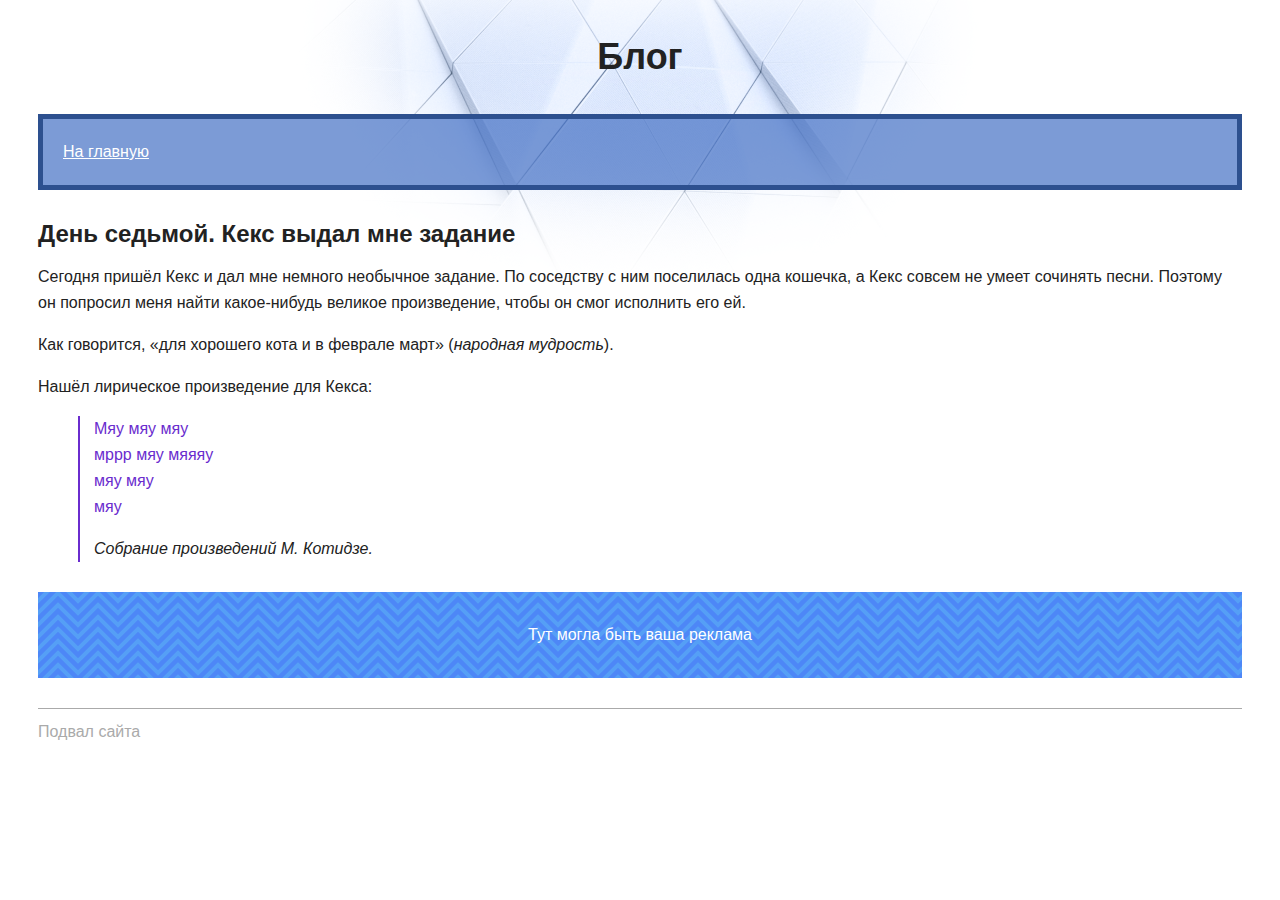
<file: day-7.html>
<!DOCTYPE html>
<html lang="ru">
  <head>
    <title>Сайт начинающего верстальщика</title>
    <link rel="stylesheet" href="style.css">
  </head>
  <body>
    <header>
      <p class="page-title">Блог</p>
      <nav class="blog-navigation">
        <a href="index.html">На главную</a>
      </nav>
    </header>
    <main>
      <article>
        <h1>День седьмой. Кекс выдал мне задание</h1>
        <p>Сегодня пришёл Кекс и дал мне немного необычное задание. По соседству с ним поселилась одна кошечка, а Кекс совсем не умеет сочинять песни. Поэтому он попросил меня найти какое-нибудь великое произведение, чтобы он смог исполнить его ей.</p>
        <p>Как говорится, <q>для хорошего кота и в феврале март</q> (<cite>народная мудрость</cite>).</p>
        <p>Нашёл лирическое произведение для Кекса:</p>

        <blockquote>
          <p>
            Мяу мяу мяу<br>
            мррр мяу мяяяу<br>
            мяу мяу<br>
            мяу<br>
          </p>
          <cite>Собрание произведений М. Котидзе.</cite>
        </blockquote>
      </article>
      <aside class="partnership">
        Тут могла быть ваша реклама
      </aside>
    </main>
    <footer>
      Подвал сайта
    </footer>
  </body>
</html>
</file>
<file: style.css>
body {
  padding: 0 30px;
  font-size: 16px;
  line-height: 26px;
  font-family: "Arial", sans-serif;
  color: #222222;

  background: #ffffff url("img/bg-page.png") no-repeat top center;
}

h1 {
  font-size: 24px;
  line-height: normal;
}

h2 {
  font-size: 20px;
  line-height: normal;
}

pre,
code {
  background-color: #fafaff;
  border: 1px solid #c6c4f4;
  border-radius: 4px;
  color: #3632ad;
  font-family: "Courier New", "Courier", monospace;
}

pre {
  padding: 5px;
}

code {
  padding: 2px 5px;
}

pre code {
  background-color: transparent;
  border-radius: none;
  border: none;
}

blockquote {
  padding-left: 14px;
  border-left: 2px solid #6a2cce;

  color: #6a2cce;
}

cite {
  color: #222222;
}

time {
  color: #6a2cce;
}

a[href] {
  color: #0099ef;
  text-decoration: underline;
}

del {
  color: #ff4400;
}

ins {
  color: rgb(105, 178, 83);
}

del,
ins {
  text-decoration: none;
}

em,
i {
  font-style: normal;
}

.avatar-container {
  text-align: center;
}

.avatar {
  border-radius: 50%;
}

.blog-navigation {
  margin-bottom: 30px;
  padding: 20px;

  background-color: rgba(68, 112, 196, 0.7);
  border: 5px solid #2d508f;

  color: #ffffff;
}

.blog-navigation h2 {
  margin-top: 0;
}

.blog-navigation ul {
  list-style: none;
  padding-left: 0;
}

.blog-navigation li {
  margin-bottom: 5px;
}

.blog-navigation a {
  color: #ffffff;
}

.skills dd {
  margin: 0;
  margin-bottom: 10px;

  background-color: #e8e8e8;
}

.skills-level {
  font-size: 12px;
  text-align: center;
  color: #ffffff;
  background-color: #4470c4;
}

.skills-level-ok {
  background-color: #47bb52;
}

.days {
  list-style: none;
  padding-left: 0;
}

figure {
  margin-left: 0;
  margin-right: 0;
}

figure img {
  vertical-align: middle;
  border: 8px solid rgb(202, 224, 248);
}

figcaption {
  width: 502px;
  padding-bottom: 8px;
  font-size: 12px;
  letter-spacing: 0.02em;
  font-style: italic;
  text-align: center;
  background-color: rgb(202, 224, 248);
}

.pagination {
  text-align: center;
  color: #888888;
}

.pagination a {
  display: inline-block;
  margin-right: 30px;
  margin-bottom: 15px;
}

.danger-text {
  color: #ff4400;
}

.danger-block {
  padding: 5px 10px;
  background-color: #ffd0bf;
}

.no-danger-block {
  padding: 5px 10px;
  background-color: #c6f5f0;
}

footer {
  margin-top: 30px;
  padding-top: 10px;
  color: #aaaaaa;
  border-top: 1px solid #aaaaaa;
}

.page-title {
  font-weight: bold;
  font-size: 36px;
  line-height: 42px;
  font-family: "Verdana", sans-serif;
  text-align: center;
}

.partnership {
  margin: 30px 0;
  padding: 30px;
  text-align: center;
  color: #ffffff;
  background-color: #4a87fa;
  background-image: url("img/bg-partnership.svg");
}

.underline {
  text-decoration: underline;
}

.line-through {
  text-decoration: line-through;
}

.overline {
  text-decoration: overline;
}

.italic {
  font-style: italic;
}
.anna {
  font-size: 45px;
  color: green;
  text-align: center;
  text-decoration: underline;
}
</file>
<file: project-state-final/project 2/style.css>
body {
  padding: 0 30px;
  font-size: 16px;
  line-height: 26px;
  font-family: "Arial", sans-serif;
  color: #222222;

  background: #ffffff url("img/bg-page.png") no-repeat top center;
}

h1 {
  font-size: 24px;
  line-height: normal;
}

h2 {
  font-size: 20px;
  line-height: normal;
}

pre,
code {
  background-color: #fafaff;
  border: 1px solid #c6c4f4;
  border-radius: 4px;
  color: #3632ad;
  font-family: "Courier New", "Courier", monospace;
}

pre {
  padding: 5px;
}

code {
  padding: 2px 5px;
}

pre code {
  background-color: transparent;
  border-radius: none;
  border: none;
}

blockquote {
  padding-left: 14px;
  border-left: 2px solid #6a2cce;

  color: #6a2cce;
}

cite {
  color: #222222;
}

time {
  color: #6a2cce;
}

a[href] {
  color: #0099ef;
  text-decoration: underline;
}

del {
  color: #ff4400;
}

ins {
  color: rgb(105, 178, 83);
}

del,
ins {
  text-decoration: none;
}

em,
i {
  font-style: normal;
}

.avatar-container {
  text-align: center;
}

.avatar {
  border-radius: 50%;
}

.blog-navigation {
  margin-bottom: 30px;
  padding: 20px;

  background-color: rgba(68, 112, 196, 0.7);
  border: 5px solid #2d508f;

  color: #ffffff;
}

.blog-navigation h2 {
  margin-top: 0;
}

.blog-navigation ul {
  list-style: none;
  padding-left: 0;
}

.blog-navigation li {
  margin-bottom: 5px;
}

.blog-navigation a {
  color: #ffffff;
}

.skills dd {
  margin: 0;
  margin-bottom: 10px;

  background-color: #e8e8e8;
}

.skills-level {
  font-size: 12px;
  text-align: center;
  color: #ffffff;
  background-color: #4470c4;
}

.skills-level-ok {
  background-color: #47bb52;
}

.days {
  list-style: none;
  padding-left: 0;
}

figure {
  margin-left: 0;
  margin-right: 0;
}

figure img {
  vertical-align: middle;
  border: 8px solid rgb(202, 224, 248);
}

figcaption {
  width: 502px;
  padding-bottom: 8px;
  font-size: 12px;
  letter-spacing: 0.02em;
  font-style: italic;
  text-align: center;
  background-color: rgb(202, 224, 248);
}

.pagination {
  text-align: center;
  color: #888888;
}

.pagination a {
  display: inline-block;
  margin-right: 30px;
  margin-bottom: 15px;
}

.danger-text {
  color: #ff4400;
}

.danger-block {
  padding: 5px 10px;
  background-color: #ffd0bf;
}

.no-danger-block {
  padding: 5px 10px;
  background-color: #c6f5f0;
}

footer {
  margin-top: 30px;
  padding-top: 10px;
  color: #aaaaaa;
  border-top: 1px solid #aaaaaa;
}

.page-title {
  font-weight: bold;
  font-size: 36px;
  line-height: 42px;
  font-family: "Verdana", sans-serif;
  text-align: center;
}

.partnership {
  margin: 30px 0;
  padding: 30px;
  text-align: center;
  color: #ffffff;
  background-color: #4a87fa;
  background-image: url("img/bg-partnership.svg");
}

.underline {
  text-decoration: underline;
}

.line-through {
  text-decoration: line-through;
}

.overline {
  text-decoration: overline;
}

.italic {
  font-style: italic;
}
</file>
